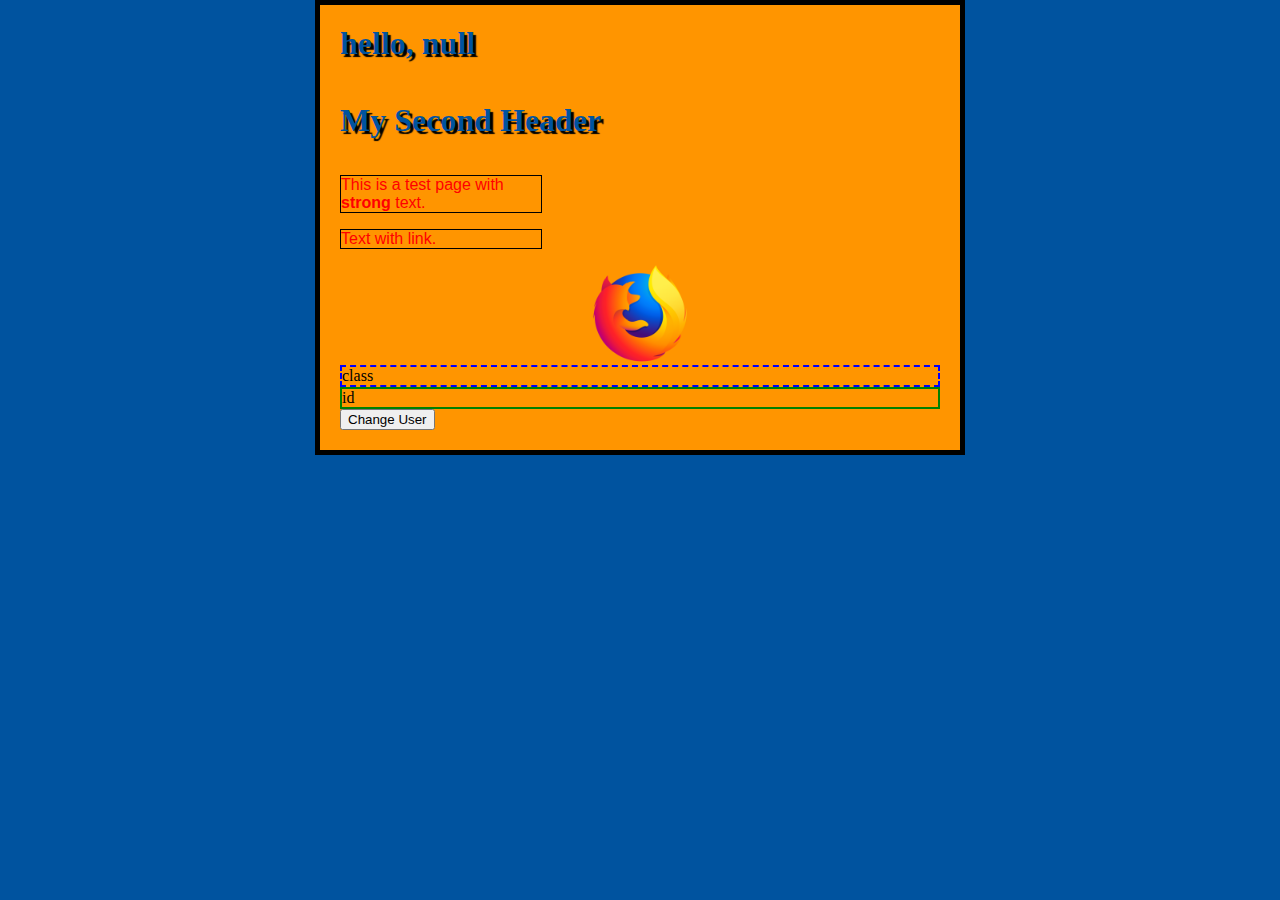
<file: web/test-site/index.html>
<!DOCTYPE html>
<html>
    <head>
        <title>Basic HTML</title>
        <link href='styles/main.css' rel='stylesheet'> <!-- type="text/css"-->
    </head>
    <body>
        <h1>My Header</h1>
        <h1>My Second Header</h1>
        <p>This is a test page with <strong>strong</strong> text.</p>
        
        <p>Text with <a>link</a>.</p>
        <img src="images/firefox.png" width="100px">
        <div class=my-class>class</div>
        <div id="my-id">id</div> 
        <button>Change User</button>

        <script src="scripts/main.js"> </script>
    </body>
</html>
</file>
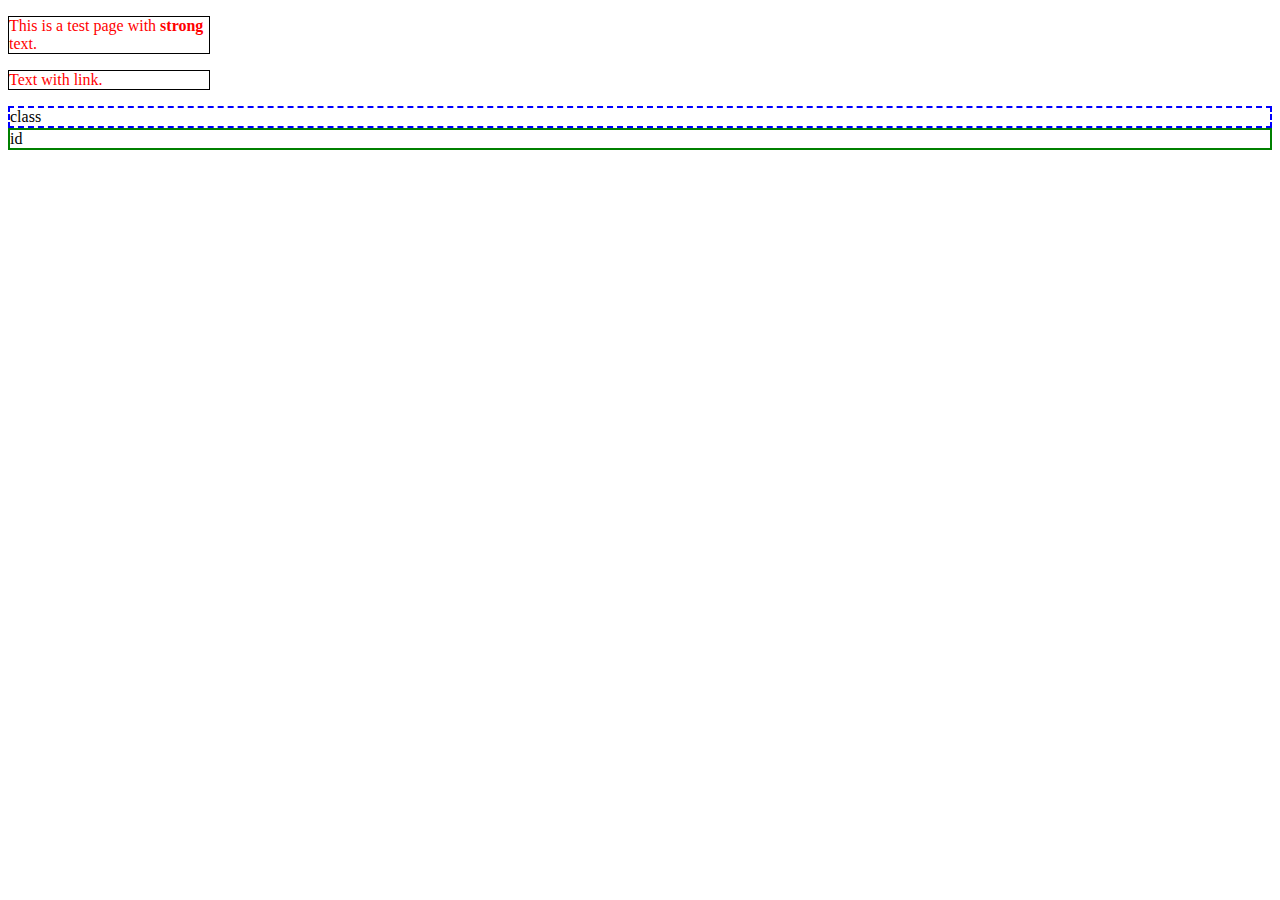
<file: web/basic.html>
<!DOCTYPE html>
<html>
    <head>
        <title>Basic HTML</title>
        <link href='sty.css' rel='stylesheet'> <!-- type="text/css"-->
    </head>
    <body>
        <p>This is a test page with <strong>strong</strong> text.</p>
        
        <p>Text with <a>link</a>.</p>
        <div class=my-class>class</div>
        <div id="my-id">id</div> 
    </body>
</html>
</file>
<file: web/test-site/styles/main.css>
p {
  color: red;
  width: 200px;
  border: 1px solid black;
}

.my-class{
  border: 2px dashed blue;
}

#my-id{
  border:green 2px solid;
}

a:hover{
  color:purple;
}

p,a {font-family: 'Lato', sans-serif;}

html {
	background-color: #00539F;
}

body {
	width: 600px;
	margin: 0 auto;
	background-color: #FF9500;
	padding: 0 20px 20px 20px;
	border: 5px solid black;
}

h1 {
	margin: 0;
	padding: 20px 0;
	color: #00539F;
	text-shadow: 3px 3px 1px black;
}

img {
	display: block;
	margin: 0 auto;
}
</file>
<file: web/sty.css>
p {
  color: red;
  width: 200px;
  border: 1px solid black;
}

.my-class{
  border: 2px dashed blue;
}

#my-id{
  border:green 2px solid;
}

a:hover{
  color:purple;
}
</file>
